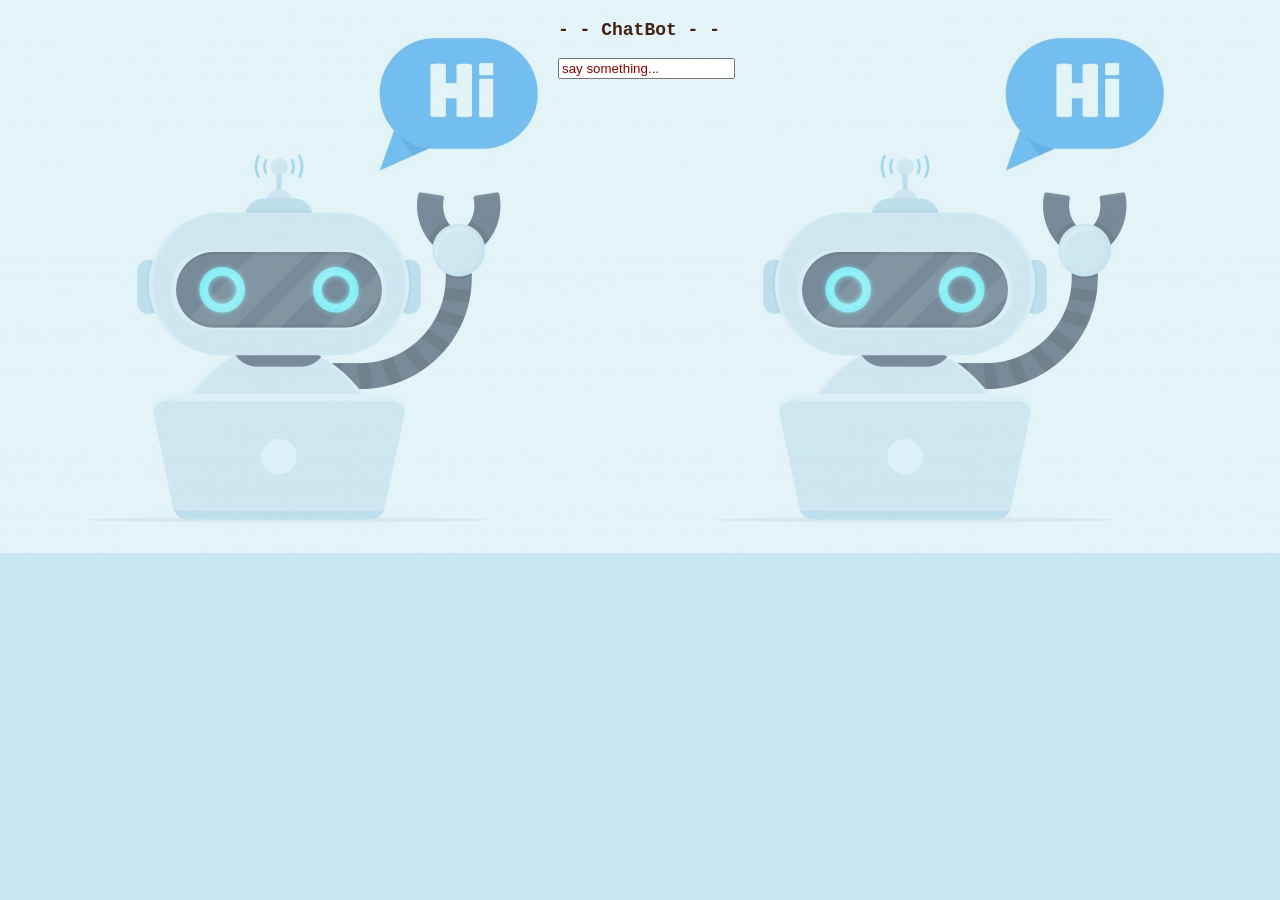
<file: index.html>
<html>
<head>
<title>Chatbot</title>
<link rel="stylesheet" href="style.css" />
<script type="text/javascript" src="scr.js"></script>



</head>

<body>
<p id="chatLog"> - - ChatBot  - - <br> </p>
<input id="userBox" type="text" placeholder="say something...";

</body>


</html>
</file>
<file: style.css>
#chatLog{
	margin-left:550px;
	margin-top:20px;
	
	
	
}
#userBox{
	margin-left:550px;
	
}





body { 
    color: #421; 
    font-weight: bold; 
    font-size: 18px; 
    font-family: "Courier New"; 
    background: rgb(200, 232, 241); 


}
body::after {
    content: "";
    background-image: url("bot.jpg");
    background-repeat: repeat-x; 
    opacity: 0.5;
    top: 0;
    left: 0;
    bottom: 0;
    right: 0;
    position: absolute;
    z-index: -1;   
  }
::-webkit-input-placeholder { 
	color: #800 
}
</file>
